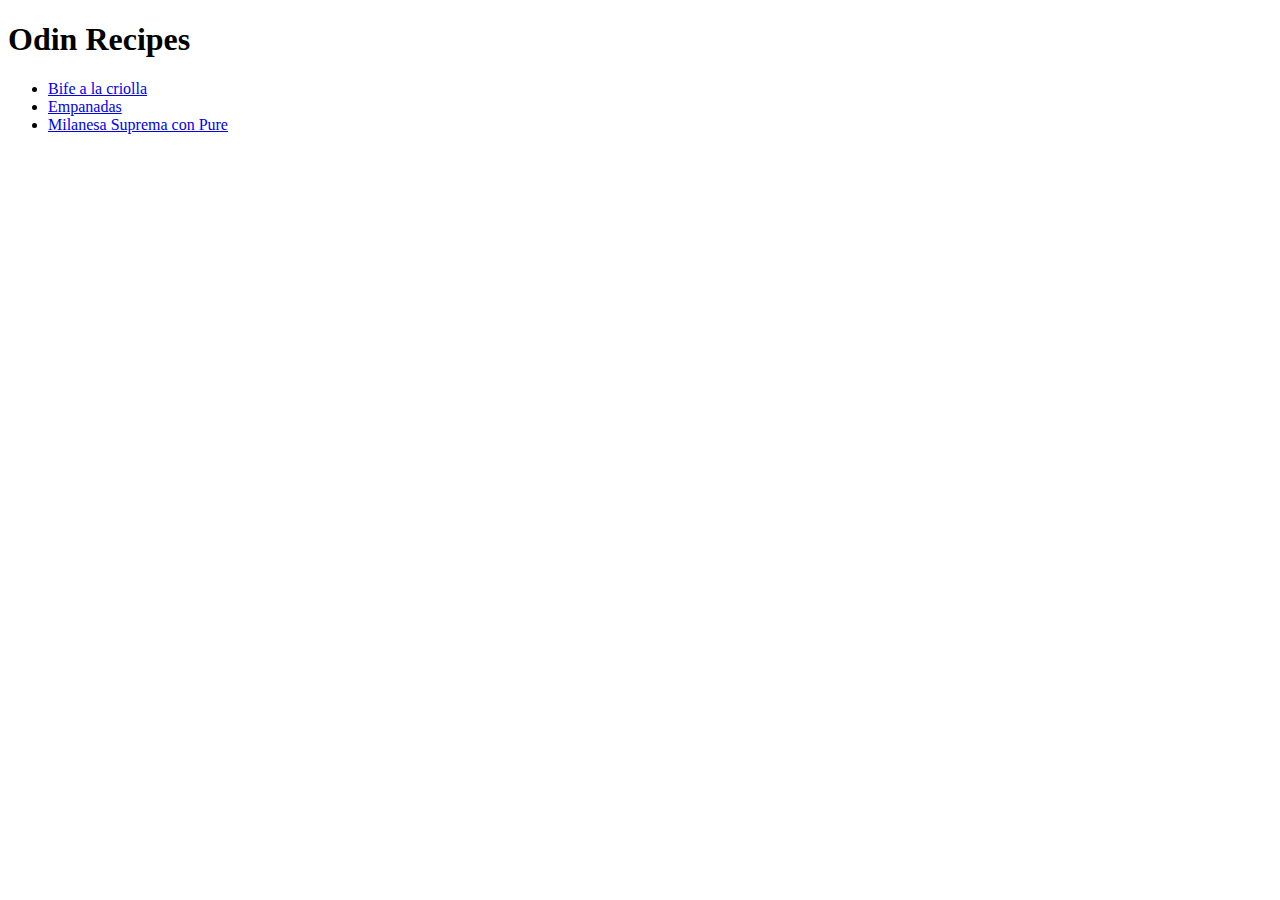
<file: index.html>
<!DOCTYPE html>
<html lang="en">
<head>
    <meta charset="UTF-8">
    <meta http-equiv="X-UA-Compatible" content="IE=edge">
    <meta name="viewport" content="width=device-width, initial-scale=1.0">
    <title>Odin Recipes</title>
</head>
<body>
    <div class="odin-recipes">
        <div class="recipes">
            <h1>Odin Recipes</h1>
            <ul>
                <li><a href="recipes/Bife.html">Bife a la criolla</a></li>
                <li><a href="recipes/Empanadas.html">Empanadas</a></li>
                <li><a href="recipes/Milanesas.html">Milanesa Suprema con Pure</a></li>
            </ul>
        </div>
    </div>
</body>
</html>
</file>
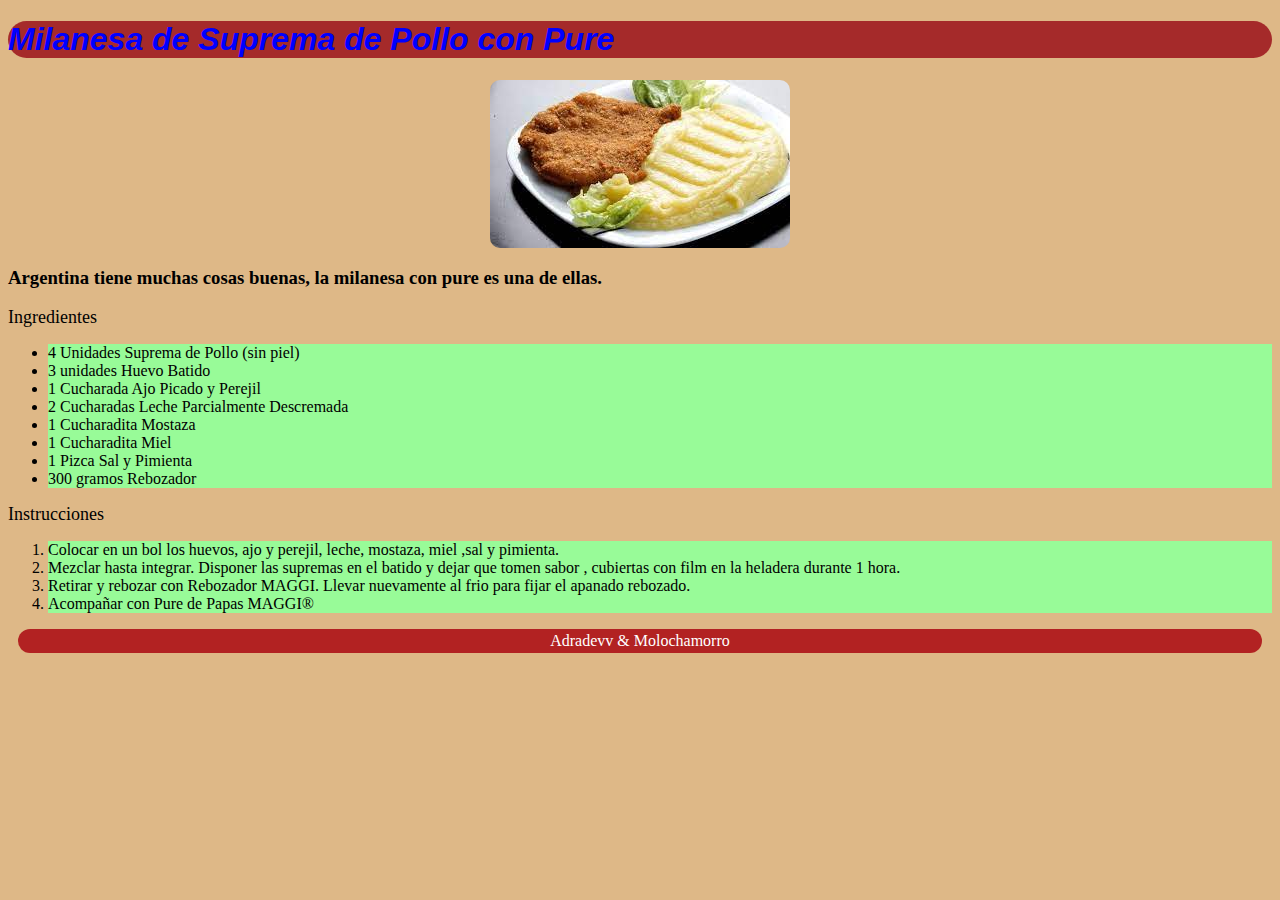
<file: recipes/Milanesas.html>
<!DOCTYPE html>
<html lang="en">
<head>
    <meta charset="UTF-8">
    <meta http-equiv="X-UA-Compatible" content="IE=edge">
    <meta name="viewport" content="width=device-width, initial-scale=1.0">
    <title>Odin Recipes</title>
</head>
<body>
    <h1>Milanesa de Suprema de Pollo con Pure</h1>
    <img src="[data-uri]
    lpArZEyk6kXEPL3aOyt8sTzn52UOJ4qGyBbp+p6KSrxZz5Y2XN1dA+KDMGPi2n0Vb4jiQ02F727rJYueGU62Mn8ca2Tmzu58oRfBcQ98ue2zwcpdFwDeOnXoq7wvg73nO/[base64]/G6egH1TfDcIY3RoHU6raPRU+aZFZV8IqNPBPdcMPdNeHYF+YS36p5iq1Gk0uc4QNbgAdzoFzzxJ9q+HpSzDN+9fpLbMHd+rv+IjquzH6aI5RlVuuDo76zKTZe4WEnkO/Jc78U/azQpyzDj71/MGGDu78X/G3Vcl494pxWMP8Am1Dl/wDG3ysH/HfuZSJb7J0OOO+I8RjHZq1QkbMFmN7N+pkpOsWJDMWLFKyg4iQDCAOtUno+g9IKdSNx9U0w1QWvy/gViHdF6JY9LqL0YwoALaUr4/wZmJYWvHY7gpgHLcOQBwXjXCKmGqFjxvY7EJau8cd4LTxLCx4vsdwea47xzgdTDOhwlh+F2xH6qWhilYsWJAPOEeJ69CwOZvJxNvVWbgnibF4hxaKlJncX9AZlc9W7HlpkEgjcKKxzXaA7PSwGJccz8Q1w5BgH/wCgZQnFMDVLSGVmgbjKR7uzWHRUTBeL8QxuQuzCIBIkj00Kf+Gn4LEEHF1n1HT8DyWtHZrSAs16eN8iCeH8bfQ8mZlVwOjBnP8A1aCQUxxGOxFYZmYGoDIOYsFMbzJcc1+i6Z4dwuCpNH+HbTb/ALWtb+SfOYHagFH+NGwOINwWOfaoWMb/AKGlx9/Lf3U9PhNRu09l12rw2m7QQUO7hIGkeyp+nxta1oFTRzijhXgQWFTMw7x+E+y6A3hx5Bbjh53AWb9JH3ZayUUOnnjLlK3bh3i+U+y6BTwDRr8lv/gmqX6OH22P9VlHpYeodGHvCnbwiq7Ue5V2bhmjZbCkBsqXpca75D9SioUeBu/E4DsP1TClwFm4J9U+c9rdYHsgcVxmkwElwgbkgD3K2nDE9Ih032zKHCmN0aAiixrBcgDqufcc+1XC0pDH/eO5UxI/7ny+0rnPG/tOxlYkU4otO48z/wDs6w9AFqI7lxbxLh8M3NUqMaObiBPYau9AuaeIvtfBlmGYXf1vlre4aPMfUhcjxOJfUcXvc57jq5xJJ9SoUthobcZ8Q4nFGa1Vzhs3Ro7NFvXVKVixIZixYsQBi2Y0kwBJR3DuFVKxAa0xzXQfD/g5jYc8SU0gKpwPws+qQXCByXRMH4XY1gEBPsLgmsAACNyJpCOYM6H0NvmmGExEarFiaAbYeoDdMKT1ixABDHKQOWLEAbAoLifDmV2lr2ggjdeLEAcm8SeGH4Zxc0Zqd78uhVcWLFLGYsWLEgMWLFiAGvD/ABBiaHwVXQNiZCuHCvtUxNOA8ZhzB+hXixMC24D7XqLozgt7g/mE/wAN9pOEf+Nv/YBYsQIa0vGeGdo8e4Uw8U4f/X8wsWJoRj/FmHH4h7hA4nx5hWa1GDu9qxYhoYnxn2qYRulRp/2hzvyEKt8R+19txTpvdykhg+Un5LFiQFU4l9pWMqTky0weQzH3db5Kq4/iVasZq1HPP9TiQOw0HosWJjA1ixYpAxYsWIAxYsWIAIwuDfUMMaT6K58C8FOcQ5/ssWJoTOgcO4MymAAE1p0wFixUBIvcyxYmB//Z" alt="Milanesa con pure">
    <h3>Argentina tiene muchas cosas buenas, la milanesa con pure es una de ellas.</h3>
    <h2>Ingredientes</h2>
    
    <ul>
        <li>4 Unidades Suprema de Pollo (sin piel)</li>
        <li>3 unidades Huevo Batido</li>
        <li>1 Cucharada Ajo Picado y Perejil</li>
        <li>2 Cucharadas Leche Parcialmente Descremada</li>
        <li>1 Cucharadita Mostaza</li>
        <li>1 Cucharadita Miel</li>
        <li>1 Pizca Sal y Pimienta</li>
        <li>300 gramos Rebozador</li>
    </ul>
    <h2>Instrucciones</h2>
    <ol>
        <li>Colocar en un bol los huevos, ajo y perejil, leche, mostaza, miel ,sal y pimienta.</li>
        <li>Mezclar hasta integrar. Disponer las supremas en el batido y dejar que tomen sabor , cubiertas con film en la heladera durante 1 hora.</li>
        <li>Retirar y rebozar con Rebozador MAGGI. Llevar nuevamente al frio para fijar el apanado rebozado.</li>
        <li>Acompañar con Pure de Papas MAGGI®</li>
    </ol>
    <style>
         body{
             
          background-color: burlywood;
              
         }
          h1{
               font-family: 'Lucida Sans', 'Lucida Sans Regular', 'Lucida Grande', 'Lucida Sans Unicode', Geneva, Verdana, sans-serif;
               font-style: italic;
               color: blue;
               background-color: brown;
               border-radius: 10rem;
          }
          h1:hover{
               transition: all ease-in 2.0s;
               transform: rotate(360deg);
               
          }
     footer{
    text-align: center;
    margin: 10px;
    padding: 3px;
    background-color: firebrick;
    color: white;
    border-radius: 20px;
}
li{
     font-family: 'Courier New', Courier, monospace;
     font-size: medium;
     font: 1em san
     s-serif;
     background-color: palegreen;
     border-color: peru;
}
h2{
     font-style: italic;
     font: 1em sans-serif;
     font-family: Cambria, Cochin, Georgia, Times, 'Times New Roman', serif;
     font-size: large;
}

img{
     display: block;
     margin: auto;
     border-radius: 10px;
}
    </style>
    <footer>
         Adradevv & Molochamorro
    </footer>
</body>
</html>
</file>
